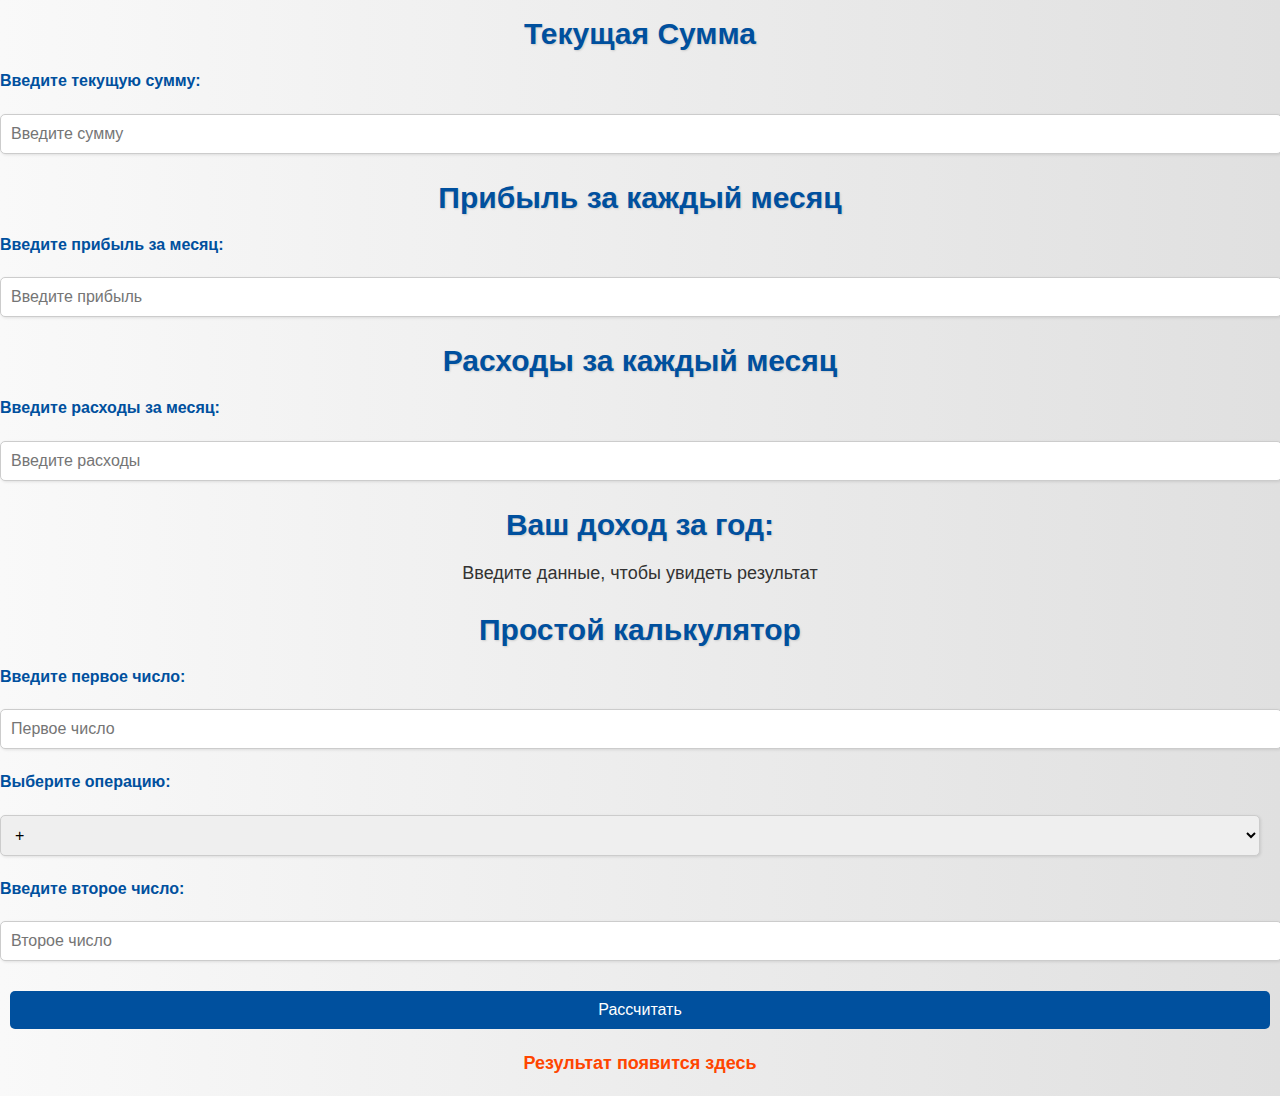
<file: index.html>
<!DOCTYPE html>
<html lang="en">

<head>
	<meta charset="UTF-8">
	<meta name="viewport" content="width=device-width, initial-scale=1.0">
	<title>KopitPlan</title>
	<link rel="stylesheet" href="styles.css">
</head>

<body>
	<h1> Текущая Сумма</h1>
	<label for="currentSum">Введите текущую сумму:</label>
	<input type="text" id="currentSum" maxlength="20" placeholder="Введите сумму" />

	<h2> Прибыль за каждый месяц</h2>
	<label for="monthlyProfit">Введите прибыль за месяц:</label>
	<input type="text" id="monthlyProfit" maxlength="20" placeholder="Введите прибыль" />

	<h3> Расходы за каждый месяц</h3>
	<label for="monthlyExpenses">Введите расходы за месяц:</label>
	<input type="text" id="monthlyExpenses" maxlength="20" placeholder="Введите расходы" />

	<h4> Ваш доход за год:</h4>
	<p id="yearlyProfit">Введите данные, чтобы увидеть результат</p>

	<h5> Простой калькулятор</h5>
	<label for="num1">Введите первое число:</label>
	<input type="text" id="num1" placeholder="Первое число" /><br>

	<label for="operation">Выберите операцию:</label>
	<select id="operation">
		<option value="add">+</option>
		<option value="subtract">-</option>
		<option value="multiply">*</option>
		<option value="divide">/</option>
	</select><br>

	<label for="num2">Введите второе число:</label>
	<input type="text" id="num2" placeholder="Второе число" /><br>

	<button onclick="calculate()">Рассчитать</button>
	<p id="result">Результат появится здесь</p>

	<script>
		// Расчет дохода за год
		const currentSumInput = document.getElementById('currentSum');
		const monthlyProfitInput = document.getElementById('monthlyProfit');
		const monthlyExpensesInput = document.getElementById('monthlyExpenses');
		const yearlyProfitOutput = document.getElementById('yearlyProfit');

		function calculateYearlyProfit() {
			// Получаем значения
			const currentSum = parseFloat(currentSumInput.value.replace(/[^0-9.]/g, '')) || 0;
			const monthlyProfit = parseFloat(monthlyProfitInput.value.replace(/[^0-9.]/g, '')) || 0;
			const monthlyExpenses = parseFloat(monthlyExpensesInput.value.replace(/[^0-9.]/g, '')) || 0;

			// Рассчитываем доход за год
			const yearlyProfit = currentSum + (monthlyProfit - monthlyExpenses) * 12;

			// Обновляем текст результата
			yearlyProfitOutput.textContent = `Ваш доход за год: ${yearlyProfit.toLocaleString()} Сом`;
		}

		// Добавляем обработчики событий для обновления дохода
		currentSumInput.addEventListener('input', calculateYearlyProfit);
		monthlyProfitInput.addEventListener('input', calculateYearlyProfit);
		monthlyExpensesInput.addEventListener('input', calculateYearlyProfit);

		// Калькулятор
		function calculate() {
			const num1 = parseFloat(document.getElementById('num1').value);
			const num2 = parseFloat(document.getElementById('num2').value);
			const operation = document.getElementById('operation').value;
			const resultField = document.getElementById('result');

			if (isNaN(num1) || isNaN(num2)) {
				resultField.textContent = "Пожалуйста, введите корректные числа.";
				return;
			}

			let result;
			switch (operation) {
				case "add":
					result = num1 + num2;
					break;
				case "subtract":
					result = num1 - num2;
					break;
				case "multiply":
					result = num1 * num2;
					break;
				case "divide":
					if (num2 === 0) {
						resultField.textContent = "Ошибка: деление на ноль невозможно.";
						return;
					}
					result = num1 / num2;
					break;
				default:
					resultField.textContent = "Ошибка: неизвестная операция.";
					return;
			}

			resultField.textContent = `Результат: ${result}`;
		}
	</script>
</body>

</html>
</file>
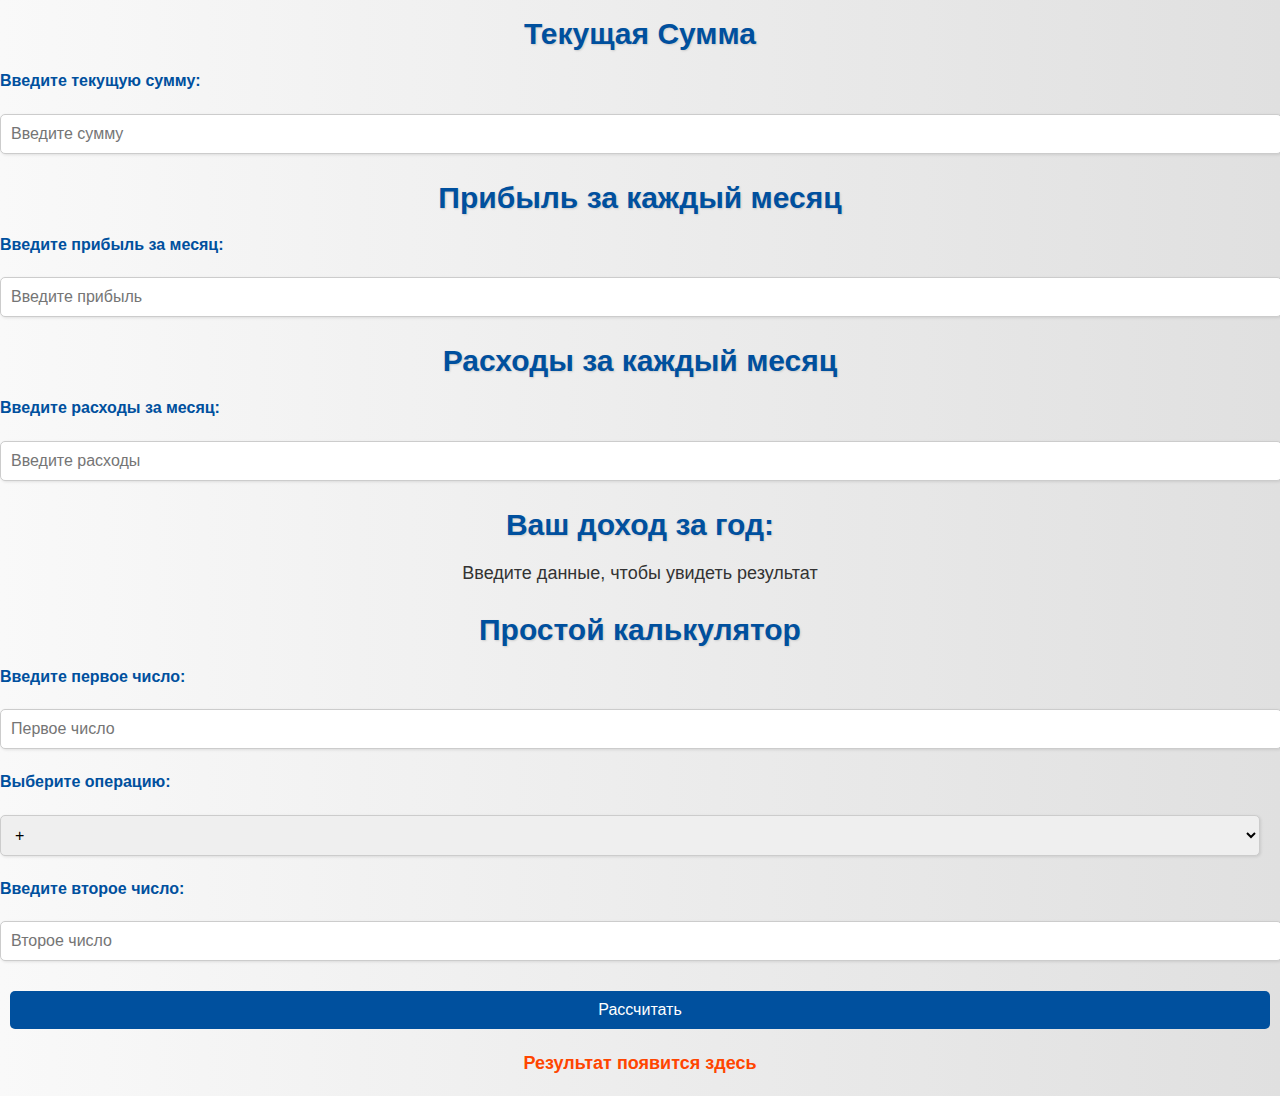
<file: Bisness.html>
<!DOCTYPE html>
<html lang="en">

<head>
	<meta charset="UTF-8">
	<meta name="viewport" content="width=device-width, initial-scale=1.0">
	<title>KopitPlan</title>
	<link rel="stylesheet" href="Bisness.css">
</head>

<body>
	<h1> Текущая Сумма</h1>
	<label for="currentSum">Введите текущую сумму:</label>
	<input type="text" id="currentSum" maxlength="20" placeholder="Введите сумму" />

	<h2> Прибыль за каждый месяц</h2>
	<label for="monthlyProfit">Введите прибыль за месяц:</label>
	<input type="text" id="monthlyProfit" maxlength="20" placeholder="Введите прибыль" />

	<h3> Расходы за каждый месяц</h3>
	<label for="monthlyExpenses">Введите расходы за месяц:</label>
	<input type="text" id="monthlyExpenses" maxlength="20" placeholder="Введите расходы" />

	<h4> Ваш доход за год:</h4>
	<p id="yearlyProfit">Введите данные, чтобы увидеть результат</p>

	<h5> Простой калькулятор</h5>
	<label for="num1">Введите первое число:</label>
	<input type="text" id="num1" placeholder="Первое число" /><br>

	<label for="operation">Выберите операцию:</label>
	<select id="operation">
		<option value="add">+</option>
		<option value="subtract">-</option>
		<option value="multiply">*</option>
		<option value="divide">/</option>
	</select><br>

	<label for="num2">Введите второе число:</label>
	<input type="text" id="num2" placeholder="Второе число" /><br>

	<button onclick="calculate()">Рассчитать</button>
	<p id="result">Результат появится здесь</p>

	<script>
		// Расчет дохода за год
		const currentSumInput = document.getElementById('currentSum');
		const monthlyProfitInput = document.getElementById('monthlyProfit');
		const monthlyExpensesInput = document.getElementById('monthlyExpenses');
		const yearlyProfitOutput = document.getElementById('yearlyProfit');

		function calculateYearlyProfit() {
			// Получаем значения
			const currentSum = parseFloat(currentSumInput.value.replace(/[^0-9.]/g, '')) || 0;
			const monthlyProfit = parseFloat(monthlyProfitInput.value.replace(/[^0-9.]/g, '')) || 0;
			const monthlyExpenses = parseFloat(monthlyExpensesInput.value.replace(/[^0-9.]/g, '')) || 0;

			// Рассчитываем доход за год
			const yearlyProfit = currentSum + (monthlyProfit - monthlyExpenses) * 12;

			// Обновляем текст результата
			yearlyProfitOutput.textContent = `Ваш доход за год: ${yearlyProfit.toLocaleString()} рублей`;
		}

		// Добавляем обработчики событий для обновления дохода
		currentSumInput.addEventListener('input', calculateYearlyProfit);
		monthlyProfitInput.addEventListener('input', calculateYearlyProfit);
		monthlyExpensesInput.addEventListener('input', calculateYearlyProfit);

		// Калькулятор
		function calculate() {
			const num1 = parseFloat(document.getElementById('num1').value);
			const num2 = parseFloat(document.getElementById('num2').value);
			const operation = document.getElementById('operation').value;
			const resultField = document.getElementById('result');

			if (isNaN(num1) || isNaN(num2)) {
				resultField.textContent = "Пожалуйста, введите корректные числа.";
				return;
			}

			let result;
			switch (operation) {
				case "add":
					result = num1 + num2;
					break;
				case "subtract":
					result = num1 - num2;
					break;
				case "multiply":
					result = num1 * num2;
					break;
				case "divide":
					if (num2 === 0) {
						resultField.textContent = "Ошибка: деление на ноль невозможно.";
						return;
					}
					result = num1 / num2;
					break;
				default:
					resultField.textContent = "Ошибка: неизвестная операция.";
					return;
			}

			resultField.textContent = `Результат: ${result}`;
		}
	</script>
</body>

</html>
</file>
<file: styles.css>
/* Bisness.css */

body {
	font-family: 'Arial', sans-serif;
	margin: 0;
	padding: 0;
	background: linear-gradient(to right, #f9f9f9, #e0e0e0);
	color: #333;
	line-height: 1.6;
}

h1,
h2,
h3,
h4,
h5 {
	text-align: center;
	color: #00509e;
	margin: 10px 0;
	text-shadow: 1px 1px 2px #ccc;
	font-size: 30px;
}

label {
	font-weight: bold;
	margin: 10px 0;
	display: block;
	color: #00509e;
}

input,
select {
	width: calc(100% - 20px);
	margin: 10px 0;
	padding: 10px;
	border: 1px solid #ccc;
	border-radius: 5px;
	box-shadow: 1px 1px 3px rgba(0, 0, 0, 0.1);
	font-size: 16px;
}

button {
	display: block;
	width: calc(100% - 20px);
	padding: 10px;
	margin: 20px auto;
	background: #00509e;
	color: #fff;
	border: none;
	border-radius: 5px;
	font-size: 16px;
	cursor: pointer;
	transition: background 0.3s ease;
}

button:hover {
	background: #003f7e;
}

p {
	text-align: center;
	font-size: 18px;
	color: #333;
	margin-top: 10px;
}

#result {
	font-weight: bold;
	color: #ff4500;
}

.container {
	max-width: 600px;
	margin: 20px auto;
	background: #fff;
	padding: 20px;
	border-radius: 10px;
	box-shadow: 0 4px 10px rgba(0, 0, 0, 0.1);
}
</file>
<file: Bisness.css>
/* Bisness.css */

body {
	font-family: 'Arial', sans-serif;
	margin: 0;
	padding: 0;
	background: linear-gradient(to right, #f9f9f9, #e0e0e0);
	color: #333;
	line-height: 1.6;
}

h1,
h2,
h3,
h4,
h5 {
	text-align: center;
	color: #00509e;
	margin: 10px 0;
	text-shadow: 1px 1px 2px #ccc;
	font-size: 30px;
}

label {
	font-weight: bold;
	margin: 10px 0;
	display: block;
	color: #00509e;
}

input,
select {
	width: calc(100% - 20px);
	margin: 10px 0;
	padding: 10px;
	border: 1px solid #ccc;
	border-radius: 5px;
	box-shadow: 1px 1px 3px rgba(0, 0, 0, 0.1);
	font-size: 16px;
}

button {
	display: block;
	width: calc(100% - 20px);
	padding: 10px;
	margin: 20px auto;
	background: #00509e;
	color: #fff;
	border: none;
	border-radius: 5px;
	font-size: 16px;
	cursor: pointer;
	transition: background 0.3s ease;
}

button:hover {
	background: #003f7e;
}

p {
	text-align: center;
	font-size: 18px;
	color: #333;
	margin-top: 10px;
}

#result {
	font-weight: bold;
	color: #ff4500;
}

.container {
	max-width: 600px;
	margin: 20px auto;
	background: #fff;
	padding: 20px;
	border-radius: 10px;
	box-shadow: 0 4px 10px rgba(0, 0, 0, 0.1);
}
</file>
